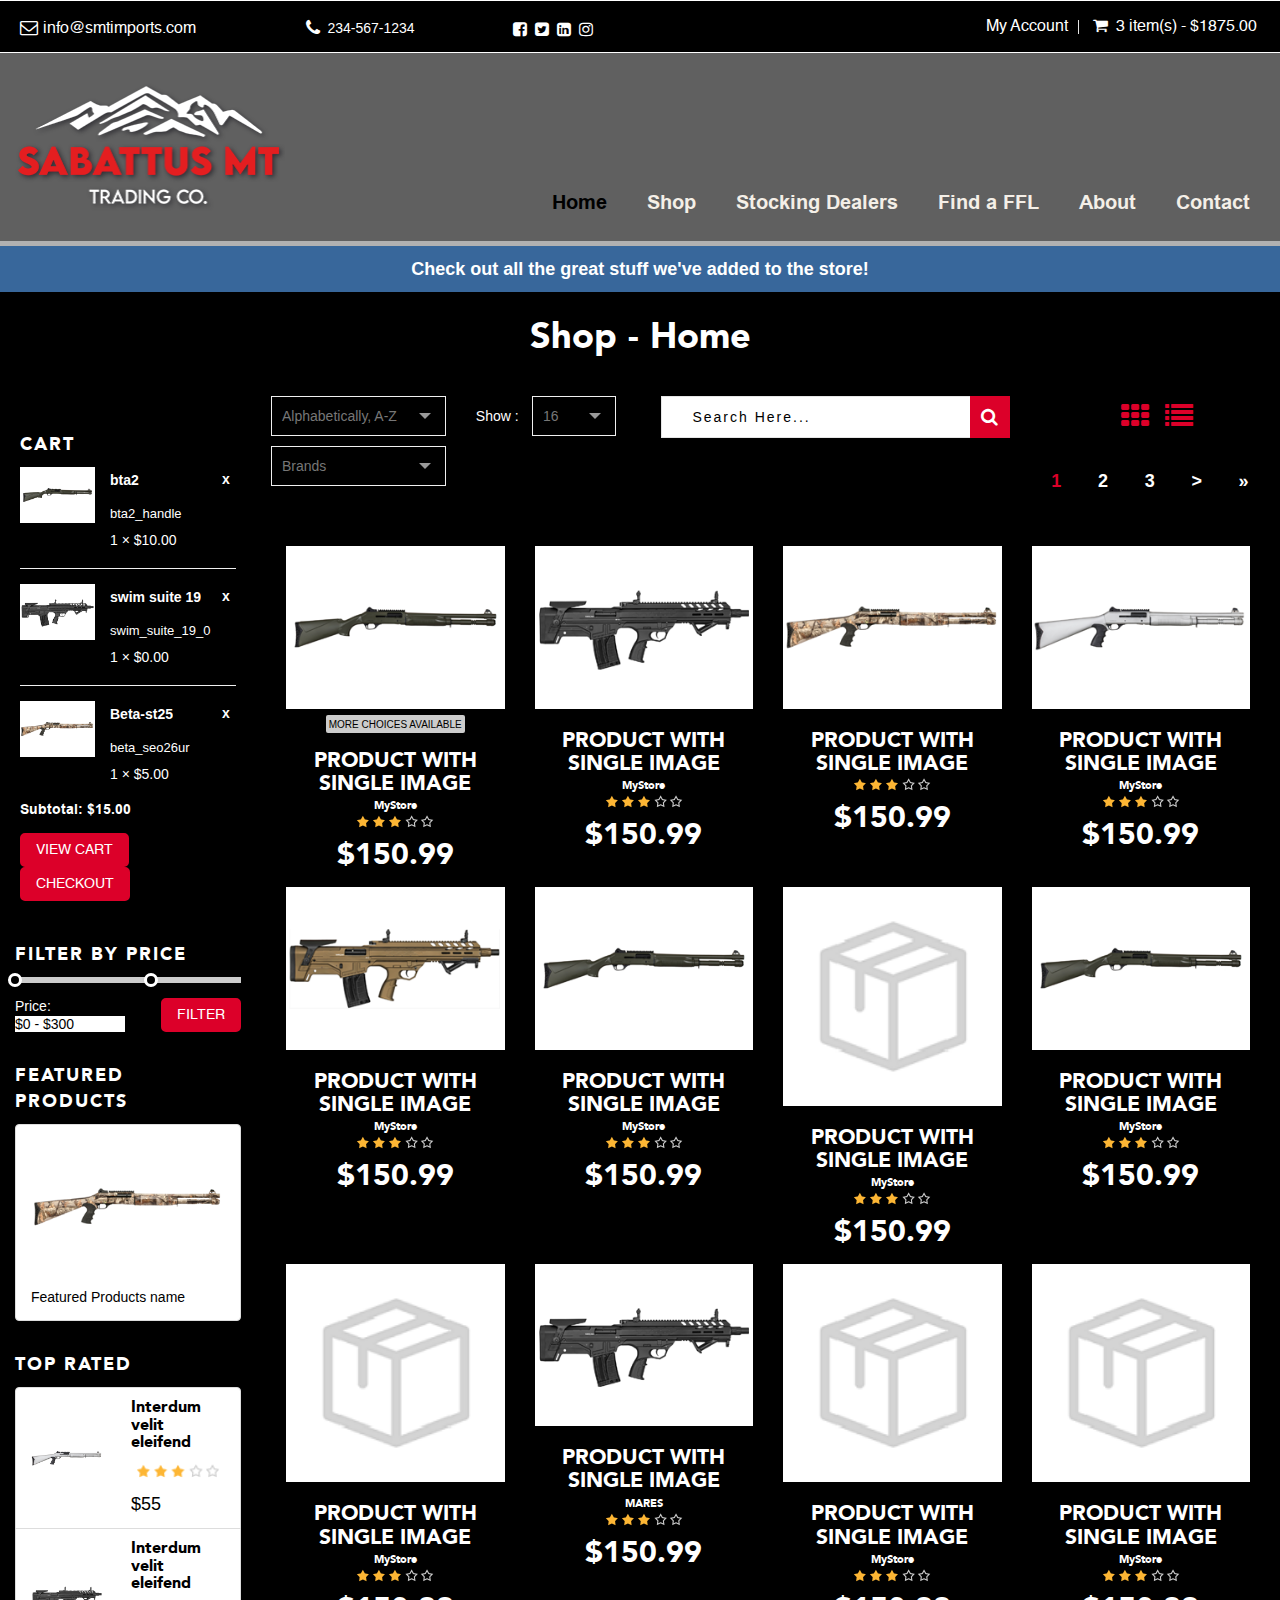
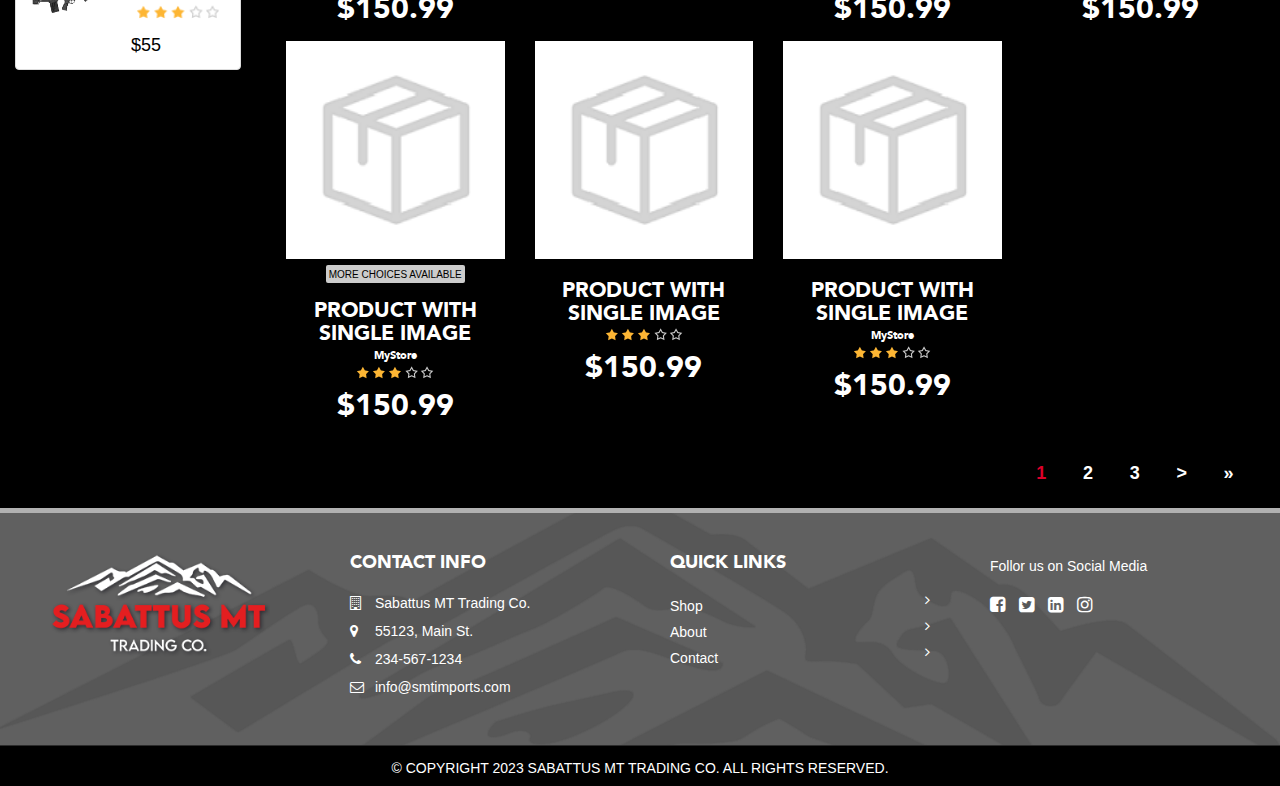
<file: shop.html>
<!DOCTYPE html>
<html lang="en">

<head>
    <meta charset="utf-8">
    <meta http-equiv="X-UA-Compatible" content="IE=edge">
    <meta name="viewport" content="width=device-width, initial-scale=1">
    <meta name="description" content="">
    <meta name="keywords" content="">
    <title>Sabattus MT</title>
    <link rel="shortcut icon" href="img/favicon.png">
    <link type="text/css" rel="stylesheet" href="css/font-awesome.min.css">
    <link type="text/css" rel="stylesheet" href="css/bootstrap.min.css">
    <link type="text/css" rel="stylesheet" href="css/owl.carousel.css">
    <link type="text/css" rel="stylesheet" href="css/magnific-popup.css">
    <link type="text/css" rel="stylesheet" href="css/main.css">
    <link type="text/css" rel="stylesheet" href="css/theme1.css">
    <!-- CSS media queries -->
    <link type="text/css" rel="stylesheet" href="css/media-queries.css">
    <link href="js/smMenu/jquery.smartmenus.bootstrap.css" rel="stylesheet">
    <link href="css/smartnav.css" rel="stylesheet">
    <link href="css/customStyles.css" rel="stylesheet">
    <link rel="stylesheet" type="text/css" href="css/lightbox.css" />
    <link href="https://stackpath.bootstrapcdn.com/font-awesome/4.7.0/css/font-awesome.min.css" rel="stylesheet">
    <!-- HTML5 shim and Respond.js for IE8 support of HTML5 elements and media queries -->
    <!-- WARNING: Respond.js doesn't work if you view the page via file:// -->
    <!--[if lt IE 9]>
         <script src="https://oss.maxcdn.com/html5shiv/3.7.3/html5shiv.min.js"></script>
         <script src="https://oss.maxcdn.com/respond/1.4.2/respond.min.js"></script>
      <![endif]-->
    <link href="https://fonts.googleapis.com/css?family=Open+Sans&display=swap" rel="stylesheet">
    <link rel="preconnect" href="https://fonts.gstatic.com">
    <link href="https://fonts.googleapis.com/css2?family=Roboto+Slab:wght@400;700&display=swap" rel="stylesheet">
    <link rel="stylesheet" href="css/custom_sabattus_stylesheet.css">

</head>

<body class="products">


    <div id="wrapper" class="main-wrapper">
        <!-- Navigation==================================== -->
        <header id="head" class="sticky-header">
            <div class="header-top primary">
                <div class="container">
                    <div class="row">
                        <div class="col-lg-8 col-md-8 col-sm-8 col-xs-12">
                            <div class="row">
                                <div class="col-xs-12 col-md-4 pull-left quick-contact">
                                    <i class="fa fa-envelope-o"></i>
                                    <p><span></span><a href="mailto:info@smtimports.com">info@smtimports.com</a>
                                    </p>
                                </div>
                                <div class="col-xs-12 col-md-3 pull-left quick-contact phone">
                                    <i class="fa fa-phone"></i>
                                    <p><span>234-567-1234</span></p>
                                </div>
                                <div class="col-xs-12 col-md-2 pull-left socialkt" id="social">
                                    <ul class="pull-left social-links text-center">
                                        <li><a href="#"><i class="fa fa-facebook-square"></i></a></li>
                                        <li><a href="#"><i class="fa fa-twitter-square"></i></a></li>
                                        <li><a href="#"><i class="fa fa-linkedin-square"></i></a></li>
                                        <li><a href="#"><i class="fa fa-instagram"></i></a></li>
                                    </ul>
                                </div>
                            </div>
                        </div>
                        <div class="col-xs-12 col-sm-4 col-md-4 col-lg-4 topRight">
                            <nav class="top-nav dropdown type2">
                                <ul class="text-right">
                                    <li class="myacc">
                                        <a href="#">My Account</a>
                                        <ul class="submenu text-left">
                                            <li><a href="#" data-toggle="modal" data-target="#myModal">Register <span><i
                                                            class="fa fa-edit"></i></span></a></li>
                                            <li><a href="#">Login <span><i class="fa fa-lock"></i></span></a></li>
                                        </ul>
                                    </li>
                                    <li class="cart cartWidgetInner">
                                        <a href="#">
                                            <i class="fa fa-shopping-cart"></i>&nbsp;
                                            <span>3 item(s) - $1875.00</span>
                                        </a>
                                        <ul class="submenu product_list_widget text-left">
                                            <!-- .product item -->
                                            <li>
                                                <a href="#" class="thumb">
                                                    <img src="img/product-1.png" alt="">
                                                </a>
                                                <div class="pdDesc">
                                                    <a href="#">Cool Item 1</a>
                                                    <a href="#" class="remove">x</a>
                                                    <div class="variation">
                                                        <strong>Size :</strong> <span>Small</span>
                                                    </div>
                                                    <span class="quantity">1 × <span
                                                            class="amount">$625.00</span></span>
                                                </div>
                                            </li>
                                            <li>
                                                <a href="#" class="thumb">
                                                    <img src="img/product-2.png" alt="">
                                                </a>
                                                <div class="pdDesc">
                                                    <a href="#">Cool Item 1</a>
                                                    <a href="#" class="remove">x</a>
                                                    <div class="variation">
                                                        <strong>Size :</strong> <span>Small</span>
                                                    </div>
                                                    <span class="quantity">1 × <span
                                                            class="amount">$625.00</span></span>
                                                </div>
                                            </li>
                                            <li>
                                                <a href="#" class="thumb">
                                                    <img src="img/product-1.png" alt="">
                                                </a>
                                                <div class="pdDesc">
                                                    <a href="#">Cool Item 1</a>
                                                    <a href="#" class="remove">x</a>
                                                    <div class="variation">
                                                        <strong>Size :</strong> <span>Small</span>
                                                    </div>
                                                    <span class="quantity">1 × <span
                                                            class="amount">$625.00</span></span>
                                                </div>
                                            </li>
                                            <!-- // .product item -->
                                            <!-- .product item -->


                                            <!-- // product list -->
                                            <li class="total">
                                                <span>Subtotal: </span>
                                                <span class="amount">&nbsp;$1875.00</span>
                                            </li>
                                            <li class="buttons">
                                                <a href="#" class="btn btn-gold-border">View Cart</a>
                                                <a href="#" class="btn btn-gold-border">Checkout</a>
                                            </li>
                                            <!-- // .product item -->
                                        </ul>
                                    </li>
                                </ul>
                            </nav>
                        </div>
                    </div>
                </div>
            </div>

            <div class="row HeaderMenu">
                <div class="col-xs-12">
                    <!--Start nav-->
                    <div class="navbar-default" role="navigation">
                        <div class="contain">
                            <div class="navbar-header">
                                <button type="button" class="navbar-toggle" data-toggle="collapse"
                                    data-target=".navbar-collapse">
                                    <span class="sr-only">Toggle navigation</span>
                                    <span class="icon-bar"></span>
                                    <span class="icon-bar"></span>
                                    <span class="icon-bar"></span>
                                </button>
                                <a class="navbar-brand" href="index.html">
                                    <img src="img/header_logo.png" alt="Logo">
                                </a>
                            </div>
                            <div class="navbar-collapse collapse">
                                <!-- Left nav -->
                                <ul class="nav navbar-nav navbarRight">
                                    <li><a href="index.html" class="current-active">Home</a> </li>
                                    <li><a href="shop.html">Shop</a></li>
                                    <li><a href="#">Stocking Dealers</a></li>
                                    <li><a href="#">Find a FFL</a></li>
                                    <li><a href="about-us.html">About</a></li>
                                    <li><a href="contact.html">Contact</a></li>
                                    <!-- <li>
                                     <a href="#">Retail <span class="caret"></span></a>
                                     <ul class="dropdown-menu">
                                        <li><a href="#">Firearms Sales & Transfer</a></li>
                                        <li><a href="#">Gunsmithing</a></li>
                                     
       
                                     </ul>
                                  </li> -->
                                </ul>
                                <!--Dropdown Menus UL-->
                            </div>
                            <!--/.nav-collapse -->
                        </div>
                        <!--/.container -->
                    </div> <!-- Main Navbar Div ENDS-->
                </div>
            </div>
        </header>
        <!--
            End Navigation
            ==================================== -->
        <!--
                Home slider
                ==================================== -->
        <div id="slider" class="sitemessage  slider-wrapper relative overflow-hidden slide-overlay clb">
            <div class="col-xs-12 col-sm-12 col-md-12 col-lg-12" id="abovetext">
                <div class="message" id="sitemessage">
                    <p>Check out all the great stuff we've added to the store!</p>
                </div>
            </div>
        </div> <!-- // #start -->
        <!--
                End Home slider
                ==================================== -->
        <!-- // shop breadcrumb -->
        <section class="product-category-page">
            <div class="container">
                <div class="row" id="storecat">
                    <h2>Shop - Home</h2>
                </div>
                <div class="row">
                    <div class="col-xs-12 col-sm-4 col-md-3">
                        <div id="secondary" class="widget-area" role="complementary">
                            <!-- .widget -->





                            <aside class="widget cartWidget">
                                <h3 class="widget-title">Cart</h3>
                                <div class="cartWidgetInner">
                                    <ul class="product_list_widget">
                                        <li>
                                            <a href="/products/bta2_handle" class="thumb">
                                                <img src="img/product-1.png" alt="" class="sidebar_img">
                                            </a>
                                            <div class="pdDesc">
                                                <a href="/products/bta2_handle">bta2</a>
                                                <a href="javascript:void(0)"
                                                    onclick="deleteFromCartTop('5d0b5a91-5e90-4055-9dd9-7db9ac1f1040', this)"
                                                    class="remove btn-remove-cart-top">x</a>
                                                <div class="variation">
                                                    <strong>bta2_handle</strong>
                                                </div>
                                                <span class="quantity">1 × <span class="amount">$10.00</span></span>
                                            </div>
                                        </li>
                                        <li>
                                            <a href="/products/swim_suite_19_0" class="thumb">
                                                <img src="img/product-2.png" alt="" class="sidebar_img">
                                            </a>
                                            <div class="pdDesc">
                                                <a href="/products/swim_suite_19_0">swim suite 19</a>
                                                <a href="javascript:void(0)"
                                                    onclick="deleteFromCartTop('5ceb9f05-c7ac-45a7-8b6c-7454ac1f1040', this)"
                                                    class="remove btn-remove-cart-top">x</a>
                                                <div class="variation">
                                                    <strong>swim_suite_19_0</strong>
                                                </div>
                                                <span class="quantity">1 × <span class="amount">$0.00</span></span>
                                            </div>
                                        </li>
                                        <li>
                                            <a href="/products/beta_seo26ur" class="thumb">
                                                <img src="img/product-3.png" alt="" class="sidebar_img">
                                            </a>
                                            <div class="pdDesc">
                                                <a href="/products/beta_seo26ur">Beta-st25</a>
                                                <a href="javascript:void(0)"
                                                    onclick="deleteFromCartTop('5cb98c68-5434-4a49-a4ba-5e86ac1f1040', this)"
                                                    class="remove btn-remove-cart-top">x</a>
                                                <div class="variation">
                                                    <strong>beta_seo26ur</strong>
                                                </div>
                                                <span class="quantity">1 × <span class="amount">$5.00</span></span>
                                            </div>
                                        </li>
                                    </ul>
                                    <!-- // product list -->
                                    <p class="total">
                                        <span>Subtotal:</span>
                                        <span class="amount">$15.00</span>
                                    </p>
                                    <p class="buttons">
                                        <a href="cart.html" class="btn btn-ash-border">View Cart</a>
                                        <a href="checkout.html" class="btn btn-ash-border btn_place_order">Checkout</a>
                                    </p>
                                </div>
                            </aside>


                            <!-- // cart widget -->
                            <!-- .widget -->

                            <!-- // product category -->
                            <!-- .widget -->
                            <aside class="price-filter-widget widget">
                                <h3 class="widget-title">Filter by Price</h3>
                                <div class="price-range-wrapper">
                                    <div class="priceRange"></div>
                                    <div class="price-slider-amount clear">
                                        <label for="amount">Price:</label>
                                        <input type="text" id="amount" readonly>
                                        <a href="#" class="btn btn-ash-border pull-right">Filter</a>
                                    </div>
                                </div>
                            </aside>
                            <!-- .widget -->
                            <aside class="widget desktop-v-featured_products">
                                <h3 class="widget-title">Featured Products</h3>
                                <ul class="list-group widget-img-slideshow">
                                    <li class="list-group-item">
                                        <img src="img/product-3.png" alt="" class="img-responsive">
                                        <p>Featured Products name</p>
                                    </li>

                                </ul>
                            </aside>
                            <!-- end .widget -->
                            <!-- .widget -->
                            <aside class="widget">
                                <h3 class="widget-title">Top Rated</h3>
                                <ul class="list-group">
                                    <li class="list-group-item">
                                        <div class="widgetProduct">
                                            <div class="media">
                                                <div class="media-left">
                                                    <a href="#">
                                                        <img alt="" src="img/product-4.png" class="media-object">
                                                    </a>
                                                </div>
                                                <div class="media-body">
                                                    <h4 class="media-heading"><a href="#">Interdum velit
                                                            eleifend</a></h4>
                                                    <p class="rating"><img src="img/star.png" alt=""></p>
                                                    <span class="price">$55</span>
                                                </div>
                                            </div>
                                        </div>
                                    </li>
                                    <li class="list-group-item">
                                        <div class="widgetProduct">
                                            <div class="media">
                                                <div class="media-left">
                                                    <a href="#">
                                                        <img alt="" src="img/product-2.png" class="media-object">
                                                    </a>
                                                </div>
                                                <div class="media-body">
                                                    <h4 class="media-heading"><a href="#">Interdum velit
                                                            eleifend</a></h4>
                                                    <p class="rating"><img src="img/star.png" alt=""></p>
                                                    <span class="price">$55</span>
                                                </div>
                                            </div>
                                        </div>
                                    </li>

                                </ul>
                            </aside>
                            <!-- end .widget -->
                        </div>
                        <!-- // widget-area -->
                    </div>
                    <!-- // col-sm-3 -->
                    <div class="col-xs-12 col-sm-12 col-md-9 col-lg-8">
                        <div class="productDisplayType">

                            <div class="row">
                                <input type="hidden" id="filtered_products_section" value="div">
                                <div class="col-xs-12 col-sm-4 col-md-3">
                                    <div class="productSorting">
                                        <div id="sbHolder_18994987" class="sbHolder"><a id="sbToggle_18994987" href="#"
                                                class="sbToggle"></a><a id="sbSelector_18994987" href="#"
                                                class="sbSelector sbFocus">Alphabetically, A-Z</a>
                                            <ul id="sbOptions_18994987" class="sbOptions" style="display: none;">
                                                <li><a href="#name_asc" rel="name_asc" class="sbFocus">Alphabetically,
                                                        A-Z</a></li>
                                                <li><a href="#name_desc" rel="name_desc">Alphabetically, Z-A</a></li>
                                                <li><a href="#price_asc" rel="price_asc">Price, Low to high</a></li>
                                                <li><a href="#price_desc" rel="price_desc">Price, High to low</a></li>
                                                <li><a href="#created_desc" rel="created_desc">Newest first</a></li>
                                                <li><a href="#created_asc" rel="created_asc">Oldest first</a></li>
                                            </ul>
                                        </div>
                                    </div>
                                </div>




                                <div class="hidden-xs hidden-sm col-md-2">
                                    <div class="productLimiter clear">
                                        <label for="productlimiter">Show :</label>
                                        <select name="productlimiter" id="productlimiter" class="" sb="54963162"
                                            style="display: none;">
                                            <option value="15">15</option>
                                            <option value="25">25</option>
                                            <option value="50">50</option>
                                            <option value="75">75</option>
                                            <option value="100">100</option>
                                            <option value="125">125</option>
                                        </select>
                                        <div id="sbHolder_54963162" class="sbHolder"><a id="sbToggle_54963162" href="#"
                                                class="sbToggle"></a><a id="sbSelector_54963162" href="#"
                                                class="sbSelector">16</a>
                                            <ul id="sbOptions_54963162" class="sbOptions" style="display: none;">
                                                <li><a href="#16" rel="16" class="sbFocus">16</a></li>
                                                <li><a href="#25" rel="25">25</a></li>
                                                <li><a href="#50" rel="50">50</a></li>
                                                <li><a href="#75" rel="75">75</a></li>
                                                <li><a href="#100" rel="100">100</a></li>
                                                <li><a href="#125" rel="125">125</a></li>
                                            </ul>
                                        </div>
                                    </div>
                                </div>
                                <div class="col-xs-12 col-sm-8 col-md-7 clear filter_sf" id="filter_sf">
                                    <div class="col-xs-12 col-sm-8 col-md-8">
                                        <div class="productLimiter clear">
                                            <form action="#" method="post" class="blog-search" id="part_search_form">
                                                <input type="text" value="" name="search_part" id="search_part"
                                                    class="search-input partSearch ui-autocomplete-input"
                                                    placeholder="Search Here..." autocomplete="off">
                                                <button type="button" id="part_search_button"
                                                    class="productSearch_button search-sub">
                                                    <i class="fa fa-search"></i>
                                                </button>
                                            </form>
                                        </div>
                                    </div>

                                    <!--nav class="woocommerce-pagination">
            <ul class="page-numbers text-right">
                <li><span class="current">1</span></li>
                <li><a href="#">2</a></li>
                <li><a href="#">3</a></li>
                <li><a href="#">→</a></li>
            </ul>
         </nav-->
                                    <div class="col-xs-12 col-sm-4 col-md-4">
                                        <nav class="productViewToggle">
                                            <a href="shop.html" class="gridView"><i class="fa fa-th"></i></a>
                                            <a href="listview.html" class="listView"><i class="fa fa-list"></i></a>
                                        </nav>
                                    </div>
                                    <!--nav class="woocommerce-pagination">
            <ul class="page-numbers text-right">
               <li><span class="current">1</span></li>
               <li><a href="#">2</a></li>
               <li><a href="#">3</a></li>
               <li><a href="#">&rarr;</a></li>
            </ul>
         </nav-->
                                </div>
                            </div>
                            <div class="row">
                                <div class="col-xs-12 col-sm-4 col-md-3 ">
                                    <div class="productSorting">
                                        <div class="productSorting">
                                            <div id="sbHolder_52447504" class="sbHolder"><a id="sbToggle_52447504"
                                                    href="#" class="sbToggle"></a><a id="sbSelector_52447504" href="#"
                                                    class="sbSelector">Brands</a>
                                                <ul id="sbOptions_52447504" class="sbOptions"
                                                    style="top: 26px; max-height: 1369px; display: none;">
                                                    <li><a href="#name_asc" rel="name_asc" class="sbFocus">brand1</a>
                                                    </li>
                                                    <li><a href="#name_desc" rel="name_desc">brand2</a></li>
                                                    <li><a href="#price_asc" rel="price_asc">brand3</a></li>
                                                    <li><a href="#price_desc" rel="price_desc">brand4</a></li>
                                                    <li><a href="#created_desc" rel="created_desc">brand5</a></li>
                                                    <li><a href="#created_asc" rel="created_asc">brand6</a></li>
                                                </ul>
                                            </div>
                                            <!--select name="productsorting" id="productsorting" class="selectbox">
               <option value="default" selected="selected">Default sorting</option>
               <option value="price">Sort by price: low to high</option>
               <option value="price-desc">Sort by price: high to low</option>
            </select-->
                                        </div>

                                    </div>
                                </div>

                                <!-- .widget -->
                                <aside class="widget mobile-v-featured_products">
                                    <h3 class="widget-title">Featured Products</h3>
                                    <ul class="list-group widget-img-slideshow">
                                        <li class="list-group-item">
                                            <img src="img/product-2.png" alt="" class="img-responsive">
                                            <p>Featured Products name</p>
                                        </li>

                                    </ul>
                                </aside>
                                <!-- end .widget -->

                                <div class="col-xs-12 col-sm-9 col-md-9 clear">
                                    <ul class="page-numbers text-right">
                                        <li><span class="current">1</span></li>
                                        <li><a href="#">2</a></li>
                                        <li><a href="#">3</a></li>
                                        <li><a href="#" title="Next">&gt;</a></li>
                                        <li><a href="#" title="Last">»</a></li>
                                    </ul>
                                </div>

                            </div>
                        </div>
                        <div class="row no-margin row-border proLists">
                            <div class="col-xs-12 col-sm-6 col-md-3">
                                <div data-product-id="4" class="productBorder chkProductID">
                                    <img src="img/product-1.png" alt="" class="img-responsive">
                                    <div class="productBorderHover verticalMiddle">
                                        <div class="verticalInner">
                                            <h4><a href="#">Product With Single Image</a></h4>
                                            <p class="rating">
                                                <img src="img/star.png" alt="">
                                            </p>
                                            <div class="price">
                                                <del><span class="amount">$180.99</span></del>
                                                <span class="amount">$150.99</span>
                                            </div>
                                        </div>
                                    </div>

                                    <div class="frontinfo">
                                        <span class="more_choice more_choice_available">MORE CHOICES AVAILABLE</span>
                                        <h4><a href="#">Product With Single Image</a></h4>
                                        <h5 class="manuf">MyStore</h5>
                                        <center>
                                            <div class="rating product-rating bottom_rating">
                                                <img src="img/star.png" alt="">


                                            </div>
                                            <!--p class="rating">
													<img src="/img/icons/star2.png" alt=""> <span class="numr">(15)</span>
												</p-->
                                        </center>
                                        <div class="amount">$150.99</div>
                                    </div>
                                    <!-- products meta -->
                                    <ul class="productMetas">
                                        <li><a href="shop-single-quick.php" class="ajax-view"><span><i
                                                        class="fa fa-eye"></i></span> Quick View</a></li>
                                        <li><a href="#"><span><i class="fa fa-shopping-cart"></i></span> Add to Cart</a>
                                        </li>
                                        <li><a href="#"><span><i class="fa fa-heart-o"></i></span> Wishlist</a></li>

                                    </ul>
                                    <!-- // products meta -->
                                    <!-- animated-border -->
                                    <span class="linetop"></span>
                                    <span class="lineright"></span>
                                    <span class="linebottom"></span>
                                    <span class="lineleft"></span>
                                    <!-- // animated-border -->
                                </div>
                            </div>
                            <div class="col-xs-12 col-sm-6 col-md-3">
                                <div data-product-id="5" class="productBorder chkProductID">
                                    <img src="img/product-2.png" alt="" class="img-responsive">
                                    <div class="productBorderHover verticalMiddle">
                                        <div class="verticalInner">
                                            <h4><a href="#">Product With Single Image</a></h4>
                                            <p class="rating">
                                                <img src="img/star.png" alt="">
                                            </p>
                                            <div class="price">
                                                <del><span class="amount">$180.99</span></del>
                                                <span class="amount">$150.99</span>
                                            </div>
                                        </div>
                                    </div>


                                    <div class="frontinfo">
                                        <h4><a href="#">Product With Single Image</a></h4>
                                        <h5 class="manuf">MyStore</h5>
                                        <center>
                                            <div class="rating product-rating bottom_rating">
                                                <img src="img/star.png" alt="">


                                            </div>
                                            <!--p class="rating">
													<img src="/img/icons/star2.png" alt=""> <span class="numr">(15)</span>
												</p-->
                                        </center>
                                        <div class="amount">$150.99</div>
                                    </div>
                                    <!-- products meta -->
                                    <ul class="productMetas">
                                        <li><a href="shop-single-quick.php" class="ajax-view"><span><i
                                                        class="fa fa-eye"></i></span> Quick View</a></li>
                                        <li><a href="#"><span><i class="fa fa-shopping-cart"></i></span> Add to Cart</a>
                                        </li>
                                        <li><a href="#"><span><i class="fa fa-heart-o"></i></span> Wishlist</a></li>

                                    </ul>
                                    <!-- // products meta -->
                                    <!-- animated-border -->
                                    <span class="linetop"></span>
                                    <span class="lineright"></span>
                                    <span class="linebottom"></span>
                                    <span class="lineleft"></span>
                                    <!-- // animated-border -->
                                </div>
                            </div>
                            <div class="col-xs-12 col-sm-6 col-md-3">
                                <div data-product-id="6" class="productBorder chkProductID">
                                    <img src="img/product-3.png" alt="" class="img-responsive">
                                    <div class="productBorderHover verticalMiddle">
                                        <div class="verticalInner">
                                            <h4><a href="#">Product With Single Image</a></h4>
                                            <p class="rating">
                                                <img src="img/star.png" alt="">
                                            </p>
                                            <div class="price">
                                                <del><span class="amount">$180.99</span></del>
                                                <span class="amount">$150.99</span>
                                            </div>
                                        </div>
                                    </div>

                                    <div class="frontinfo">
                                        <h4><a href="#">Product With Single Image</a></h4>
                                        <center>
                                            <div class="rating product-rating bottom_rating">
                                                <img src="img/star.png" alt="">


                                            </div>
                                            <!--p class="rating">
													<img src="/img/icons/star2.png" alt=""> <span class="numr">(15)</span>
												</p-->
                                        </center>
                                        <div class="amount">$150.99</div>
                                    </div>
                                    <!-- products meta -->
                                    <ul class="productMetas">
                                        <li><a href="shop-single-quick.php" class="ajax-view"><span><i
                                                        class="fa fa-eye"></i></span> Quick View</a></li>
                                        <li><a href="#"><span><i class="fa fa-shopping-cart"></i></span> Add to Cart</a>
                                        </li>
                                        <li><a href="#"><span><i class="fa fa-heart-o"></i></span> Wishlist</a></li>

                                    </ul>
                                    <!-- // products meta -->
                                    <!-- animated-border -->
                                    <span class="linetop"></span>
                                    <span class="lineright"></span>
                                    <span class="linebottom"></span>
                                    <span class="lineleft"></span>
                                    <!-- // animated-border -->
                                </div>
                            </div>
                            <div class="col-xs-12 col-sm-6 col-md-3">
                                <div data-product-id="7" class="productBorder chkProductID">
                                    <img src="img/product-4.png" alt="" class="img-responsive">
                                    <div class="productBorderHover verticalMiddle">
                                        <div class="verticalInner">
                                            <h4><a href="#">Product With Single Image</a></h4>
                                            <p class="rating">
                                                <img src="img/star.png" alt="">
                                            </p>
                                            <div class="price">
                                                <del><span class="amount">$180.99</span></del>
                                                <span class="amount">$150.99</span>
                                            </div>
                                        </div>
                                    </div>


                                    <div class="frontinfo">
                                        <h4><a href="#">Product With Single Image</a></h4>
                                        <h5 class="manuf">MyStore</h5>
                                        <center>
                                            <div class="rating product-rating bottom_rating">
                                                <img src="img/star.png" alt="">


                                            </div>
                                            <!--p class="rating">
													<img src="/img/icons/star2.png" alt=""> <span class="numr">(15)</span>
												</p-->
                                        </center>
                                        <div class="amount">$150.99</div>
                                    </div>
                                    <!-- products meta -->
                                    <ul class="productMetas">
                                        <li><a href="shop-single-quick.php" class="ajax-view"><span><i
                                                        class="fa fa-eye"></i></span> Quick View</a></li>
                                        <li><a href="#"><span><i class="fa fa-shopping-cart"></i></span> Add to Cart</a>
                                        </li>
                                        <li><a href="#"><span><i class="fa fa-heart-o"></i></span> Wishlist</a></li>

                                    </ul>
                                    <!-- // products meta -->
                                    <!-- animated-border -->
                                    <span class="linetop"></span>
                                    <span class="lineright"></span>
                                    <span class="linebottom"></span>
                                    <span class="lineleft"></span>
                                    <!-- // animated-border -->
                                </div>
                            </div>
                            <div class="col-xs-12 col-sm-6 col-md-3">
                                <div data-product-id="8" class="productBorder chkProductID">
                                    <img src="img/product-5.png" alt="" class="img-responsive">
                                    <div class="productBorderHover verticalMiddle">
                                        <div class="verticalInner">
                                            <h4><a href="#">Product With Single Image</a></h4>
                                            <p class="rating">
                                                <img src="img/star.png" alt="">
                                            </p>
                                            <div class="price">
                                                <del><span class="amount">$180.99</span></del>
                                                <span class="amount">$150.99</span>
                                            </div>
                                        </div>
                                    </div>


                                    <div class="frontinfo">
                                        <h4><a href="#">Product With Single Image</a></h4>
                                        <h5 class="manuf">MyStore</h5>
                                        <center>
                                            <div class="rating product-rating bottom_rating">
                                                <img src="img/star.png" alt="">


                                            </div>
                                            <!--p class="rating">
													<img src="/img/icons/star2.png" alt=""> <span class="numr">(15)</span>
												</p-->
                                        </center>
                                        <div class="amount">$150.99</div>
                                    </div>
                                    <!-- products meta -->
                                    <ul class="productMetas">
                                        <li><a href="shop-single-quick.php" class="ajax-view"><span><i
                                                        class="fa fa-eye"></i></span> Quick View</a></li>
                                        <li><a href="#"><span><i class="fa fa-shopping-cart"></i></span> Add to Cart</a>
                                        </li>
                                        <li><a href="#"><span><i class="fa fa-heart-o"></i></span> Wishlist</a></li>

                                    </ul>
                                    <!-- // products meta -->
                                    <!-- animated-border -->
                                    <span class="linetop"></span>
                                    <span class="lineright"></span>
                                    <span class="linebottom"></span>
                                    <span class="lineleft"></span>
                                    <!-- // animated-border -->
                                </div>
                            </div>
                            <div class="col-xs-12 col-sm-6 col-md-3">
                                <div data-product-id="9" class="productBorder chkProductID">
                                    <img src="img/product-1.png" alt="" class="img-responsive">
                                    <div class="productBorderHover verticalMiddle">
                                        <div class="verticalInner">
                                            <h4><a href="#">Product With Single Image</a></h4>
                                            <p class="rating">
                                                <img src="img/star.png" alt="">
                                            </p>
                                            <div class="price">
                                                <del><span class="amount">$180.99</span></del>
                                                <span class="amount">$150.99</span>
                                            </div>
                                        </div>
                                    </div>


                                    <div class="frontinfo">
                                        <h4><a href="#">Product With Single Image</a></h4>
                                        <h5 class="manuf">MyStore</h5>
                                        <center>
                                            <div class="rating product-rating bottom_rating">
                                                <img src="img/star.png" alt="">


                                            </div>
                                            <!--p class="rating">
													<img src="/img/icons/star2.png" alt=""> <span class="numr">(15)</span>
												</p-->
                                        </center>
                                        <div class="amount">$150.99</div>
                                    </div>
                                    <!-- products meta -->
                                    <ul class="productMetas">
                                        <li><a href="shop-single-quick.php" class="ajax-view"><span><i
                                                        class="fa fa-eye"></i></span> Quick View</a></li>
                                        <li><a href="#"><span><i class="fa fa-shopping-cart"></i></span> Add to Cart</a>
                                        </li>
                                        <li><a href="#"><span><i class="fa fa-heart-o"></i></span> Wishlist</a></li>

                                    </ul>
                                    <!-- // products meta -->
                                    <!-- animated-border -->
                                    <span class="linetop"></span>
                                    <span class="lineright"></span>
                                    <span class="linebottom"></span>
                                    <span class="lineleft"></span>
                                    <!-- // animated-border -->
                                </div>
                            </div>

                            <div class="col-xs-12 col-sm-6 col-md-3">
                                <div data-product-id="7" class="productBorder chkProductID">
                                    <img src="img/no-product.png" alt="" class="img-responsive">
                                    <div class="productBorderHover verticalMiddle">
                                        <div class="verticalInner">
                                            <h4><a href="#">Product With Single Image</a></h4>
                                            <p class="rating">
                                                <img src="img/star.png" alt="">
                                            </p>
                                            <div class="price">
                                                <del><span class="amount">$180.99</span></del>
                                                <span class="amount">$150.99</span>
                                            </div>
                                        </div>
                                    </div>


                                    <div class="frontinfo">
                                        <h4><a href="#">Product With Single Image</a></h4>
                                        <h5 class="manuf">MyStore</h5>
                                        <center>
                                            <div class="rating product-rating bottom_rating">
                                                <img src="img/star.png" alt="">


                                            </div>
                                            <!--p class="rating">
													<img src="/img/icons/star2.png" alt=""> <span class="numr">(15)</span>
												</p-->
                                        </center>
                                        <div class="amount">$150.99</div>
                                    </div>
                                    <!-- products meta -->
                                    <ul class="productMetas">
                                        <li><a href="shop-single-quick.php" class="ajax-view"><span><i
                                                        class="fa fa-eye"></i></span> Quick View</a></li>
                                        <li><a href="#"><span><i class="fa fa-shopping-cart"></i></span> Add to Cart</a>
                                        </li>
                                        <li><a href="#"><span><i class="fa fa-heart-o"></i></span> Wishlist</a></li>

                                    </ul>
                                    <!-- // products meta -->
                                    <!-- animated-border -->
                                    <span class="linetop"></span>
                                    <span class="lineright"></span>
                                    <span class="linebottom"></span>
                                    <span class="lineleft"></span>
                                    <!-- // animated-border -->
                                </div>
                            </div>

                            <div class="col-xs-12 col-sm-6 col-md-3">
                                <div data-product-id="6" class="productBorder chkProductID">
                                    <img src="img/product-1.png" alt="" class="img-responsive">
                                    <div class="productBorderHover verticalMiddle">
                                        <div class="verticalInner">
                                            <h4><a href="#">Product With Single Image</a></h4>
                                            <p class="rating">
                                                <img src="img/star.png" alt="">
                                            </p>
                                            <div class="price">
                                                <del><span class="amount">$180.99</span></del>
                                                <span class="amount">$150.99</span>
                                            </div>
                                        </div>
                                    </div>


                                    <div class="frontinfo">
                                        <h4><a href="#">Product With Single Image</a></h4>
                                        <h5 class="manuf">MyStore</h5>
                                        <center>
                                            <div class="rating product-rating bottom_rating">
                                                <img src="img/star.png" alt="">


                                            </div>
                                            <!--p class="rating">
													<img src="/img/icons/star2.png" alt=""> <span class="numr">(15)</span>
												</p-->
                                        </center>
                                        <div class="amount">$150.99</div>
                                    </div>
                                    <!-- products meta -->
                                    <ul class="productMetas">
                                        <li><a href="shop-single-quick.php" class="ajax-view"><span><i
                                                        class="fa fa-eye"></i></span> Quick View</a></li>
                                        <li><a href="#"><span><i class="fa fa-shopping-cart"></i></span> Add to Cart</a>
                                        </li>
                                        <li><a href="#"><span><i class="fa fa-heart-o"></i></span> Wishlist</a></li>

                                    </ul>
                                    <!-- // products meta -->
                                    <!-- animated-border -->
                                    <span class="linetop"></span>
                                    <span class="lineright"></span>
                                    <span class="linebottom"></span>
                                    <span class="lineleft"></span>
                                    <!-- // animated-border -->
                                </div>
                            </div>
                            <div class="col-xs-12 col-sm-6 col-md-3">
                                <div data-product-id="7" class="productBorder chkProductID">
                                    <img src="img/no-product.png" alt="" class="img-responsive">
                                    <div class="productBorderHover verticalMiddle">
                                        <div class="verticalInner">
                                            <h4><a href="#">Product With Single Image</a></h4>
                                            <p class="rating">
                                                <img src="img/star.png" alt="">
                                            </p>
                                            <div class="price">
                                                <del><span class="amount">$180.99</span></del>
                                                <span class="amount">$150.99</span>
                                            </div>
                                        </div>
                                    </div>
                                    <div class="frontinfo">
                                        <h4><a href="#">Product With Single Image</a></h4>
                                        <h5 class="manuf">MyStore</h5>
                                        <center>
                                            <div class="rating product-rating bottom_rating">
                                                <img src="img/star.png" alt="">


                                            </div>
                                            <!--p class="rating">
													<img src="/img/icons/star2.png" alt=""> <span class="numr">(15)</span>
												</p-->
                                        </center>
                                        <div class="amount">$150.99</div>
                                    </div>
                                    <!-- products meta -->
                                    <ul class="productMetas">
                                        <li><a href="shop-single-quick.php" class="ajax-view"><span><i
                                                        class="fa fa-eye"></i></span> Quick View</a></li>
                                        <li><a href="#"><span><i class="fa fa-shopping-cart"></i></span> Add to Cart</a>
                                        </li>
                                        <li><a href="#"><span><i class="fa fa-heart-o"></i></span> Wishlist</a></li>

                                    </ul>
                                    <!-- // products meta -->
                                    <!-- animated-border -->
                                    <span class="linetop"></span>
                                    <span class="lineright"></span>
                                    <span class="linebottom"></span>
                                    <span class="lineleft"></span>
                                    <!-- // animated-border -->
                                </div>
                            </div>
                            <div class="col-xs-12 col-sm-6 col-md-3">
                                <div data-product-id="8" class="productBorder chkProductID">
                                    <img src="img/product-2.png" alt="" class="img-responsive">
                                    <div class="productBorderHover verticalMiddle">
                                        <div class="verticalInner">
                                            <h4><a href="#">Product With Single Image</a></h4>
                                            <p class="rating">
                                                <img src="img/star.png" alt="">
                                            </p>
                                            <div class="price">
                                                <del><span class="amount">$180.99</span></del>
                                                <span class="amount">$150.99</span>
                                            </div>
                                        </div>
                                    </div>

                                    <div class="frontinfo">
                                        <h4><a href="#">Product With Single Image</a></h4>
                                        <h5 class="manuf">MARES</h5>
                                        <center>

                                            <div class="rating product-rating bottom_rating">
                                                <img src="img/star.png" alt="">


                                            </div>
                                            <!--p class="rating">
													<img src="/img/icons/star2.png" alt=""> <span class="numr">(15)</span>
												</p-->
                                        </center>
                                        <div class="amount">$150.99</div>
                                    </div>
                                    <!-- products meta -->
                                    <ul class="productMetas">
                                        <li><a href="shop-single-quick.php" class="ajax-view"><span><i
                                                        class="fa fa-eye"></i></span> Quick View</a></li>
                                        <li><a href="#"><span><i class="fa fa-shopping-cart"></i></span> Add to Cart</a>
                                        </li>
                                        <li><a href="#"><span><i class="fa fa-heart-o"></i></span> Wishlist</a></li>

                                    </ul>
                                    <!-- // products meta -->
                                    <!-- animated-border -->
                                    <span class="linetop"></span>
                                    <span class="lineright"></span>
                                    <span class="linebottom"></span>
                                    <span class="lineleft"></span>
                                    <!-- // animated-border -->
                                </div>
                            </div>
                            <div class="col-xs-12 col-sm-6 col-md-3">
                                <div data-product-id="7" class="productBorder chkProductID">
                                    <img src="img/no-product.png" alt="" class="img-responsive">
                                    <div class="productBorderHover verticalMiddle">
                                        <div class="verticalInner">
                                            <h4><a href="#">Product With Single Image</a></h4>
                                            <p class="rating">
                                                <img src="img/star.png" alt="">
                                            </p>
                                            <div class="price">
                                                <del><span class="amount">$180.99</span></del>
                                                <span class="amount">$150.99</span>
                                            </div>
                                        </div>
                                    </div>

                                    <div class="frontinfo">
                                        <h4><a href="#">Product With Single Image</a></h4>
                                        <h5 class="manuf">MyStore</h5>
                                        <center>
                                            <div class="rating product-rating bottom_rating">
                                                <img src="img/star.png" alt="">


                                            </div>
                                            <!--p class="rating">
													<img src="/img/icons/star2.png" alt=""> <span class="numr">(15)</span>
												</p-->
                                        </center>
                                        <div class="amount">$150.99</div>
                                    </div>
                                    <!-- products meta -->
                                    <ul class="productMetas">
                                        <li><a href="shop-single-quick.php" class="ajax-view"><span><i
                                                        class="fa fa-eye"></i></span> Quick View</a></li>
                                        <li><a href="#"><span><i class="fa fa-shopping-cart"></i></span> Add to Cart</a>
                                        </li>
                                        <li><a href="#"><span><i class="fa fa-heart-o"></i></span> Wishlist</a></li>

                                    </ul>
                                    <!-- // products meta -->
                                    <!-- animated-border -->
                                    <span class="linetop"></span>
                                    <span class="lineright"></span>
                                    <span class="linebottom"></span>
                                    <span class="lineleft"></span>
                                    <!-- // animated-border -->
                                </div>
                            </div>
                            <div class="col-xs-12 col-sm-6 col-md-3">
                                <div data-product-id="7" class="productBorder chkProductID">
                                    <img src="img/no-product.png" alt="" class="img-responsive">
                                    <div class="productBorderHover verticalMiddle">
                                        <div class="verticalInner">
                                            <h4><a href="#">Product With Single Image</a></h4>
                                            <p class="rating">
                                                <img src="img/star.png" alt="">
                                            </p>
                                            <div class="price">
                                                <del><span class="amount">$180.99</span></del>
                                                <span class="amount">$150.99</span>
                                            </div>
                                        </div>
                                    </div>

                                    <div class="frontinfo">
                                        <h4><a href="#">Product With Single Image</a></h4>
                                        <h5 class="manuf">MyStore</h5>
                                        <center>
                                            <div class="rating product-rating bottom_rating">
                                                <img src="img/star.png" alt="">


                                            </div>
                                            <!--p class="rating">
													<img src="/img/icons/star2.png" alt=""> <span class="numr">(15)</span>
												</p-->
                                        </center>
                                        <div class="amount">$150.99</div>
                                    </div>
                                    <!-- products meta -->
                                    <ul class="productMetas">
                                        <li><a href="shop-single-quick.php" class="ajax-view"><span><i
                                                        class="fa fa-eye"></i></span> Quick View</a></li>
                                        <li><a href="#"><span><i class="fa fa-shopping-cart"></i></span> Add to Cart</a>
                                        </li>
                                        <li><a href="#"><span><i class="fa fa-heart-o"></i></span> Wishlist</a></li>

                                    </ul>
                                    <!-- // products meta -->
                                    <!-- animated-border -->
                                    <span class="linetop"></span>
                                    <span class="lineright"></span>
                                    <span class="linebottom"></span>
                                    <span class="lineleft"></span>
                                    <!-- // animated-border -->
                                </div>
                            </div>
                            <div class="col-xs-12 col-sm-6 col-md-3">
                                <div data-product-id="7" class="productBorder chkProductID">
                                    <img src="img/no-product.png" alt="" class="img-responsive">
                                    <div class="productBorderHover verticalMiddle">
                                        <div class="verticalInner">
                                            <h4><a href="#">Product With Single Image</a></h4>
                                            <p class="rating">
                                                <img src="img/star.png" alt="">
                                            </p>
                                            <div class="price">
                                                <del><span class="amount">$180.99</span></del>
                                                <span class="amount">$150.99</span>
                                            </div>
                                        </div>
                                    </div>

                                    <div class="frontinfo">
                                        <span class="more_choice more_choice_available">MORE CHOICES AVAILABLE</span>
                                        <h4><a href="#">Product With Single Image</a></h4>
                                        <h5 class="manuf">MyStore</h5>
                                        <center>
                                            <div class="rating product-rating bottom_rating">
                                                <img src="img/star.png" alt="">


                                            </div>
                                            <!--p class="rating">
													<img src="/img/icons/star2.png" alt=""> <span class="numr">(15)</span>
												</p-->
                                        </center>
                                        <div class="amount">$150.99</div>
                                    </div>
                                    <!-- products meta -->
                                    <ul class="productMetas">
                                        <li><a href="shop-single-quick.php" class="ajax-view"><span><i
                                                        class="fa fa-eye"></i></span> Quick View</a></li>
                                        <li><a href="#"><span><i class="fa fa-shopping-cart"></i></span> Add to Cart</a>
                                        </li>
                                        <li><a href="#"><span><i class="fa fa-heart-o"></i></span> Wishlist</a></li>

                                    </ul>
                                    <!-- // products meta -->
                                    <!-- animated-border -->
                                    <span class="linetop"></span>
                                    <span class="lineright"></span>
                                    <span class="linebottom"></span>
                                    <span class="lineleft"></span>
                                    <!-- // animated-border -->
                                </div>
                            </div>
                            <div class="col-xs-12 col-sm-6 col-md-3">
                                <div data-product-id="7" class="productBorder chkProductID">
                                    <img src="img/no-product.png" alt="" class="img-responsive">
                                    <div class="productBorderHover verticalMiddle">
                                        <div class="verticalInner">
                                            <h4><a href="#">Product With Single Image</a></h4>
                                            <p class="rating">
                                                <img src="img/star.png" alt="">
                                            </p>
                                            <div class="price">
                                                <del><span class="amount">$180.99</span></del>
                                                <span class="amount">$150.99</span>
                                            </div>
                                        </div>
                                    </div>

                                    <div class="frontinfo">
                                        <h4><a href="#">Product With Single Image</a></h4>
                                        <center>
                                            <div class="rating product-rating bottom_rating">
                                                <img src="img/star.png" alt="">


                                            </div>
                                            <!--p class="rating">
													<img src="/img/icons/star2.png" alt=""> <span class="numr">(15)</span>
												</p-->
                                        </center>
                                        <div class="amount">$150.99</div>
                                    </div>
                                    <!-- products meta -->
                                    <ul class="productMetas">
                                        <li><a href="shop-single-quick.php" class="ajax-view"><span><i
                                                        class="fa fa-eye"></i></span> Quick View</a></li>
                                        <li><a href="#"><span><i class="fa fa-shopping-cart"></i></span> Add to Cart</a>
                                        </li>
                                        <li><a href="#"><span><i class="fa fa-heart-o"></i></span> Wishlist</a></li>

                                    </ul>
                                    <!-- // products meta -->
                                    <!-- animated-border -->
                                    <span class="linetop"></span>
                                    <span class="lineright"></span>
                                    <span class="linebottom"></span>
                                    <span class="lineleft"></span>
                                    <!-- // animated-border -->
                                </div>
                            </div>
                            <div class="col-xs-12 col-sm-6 col-md-3">
                                <div data-product-id="7" class="productBorder chkProductID">
                                    <img src="img/no-product.png" alt="" class="img-responsive">
                                    <div class="productBorderHover verticalMiddle">
                                        <div class="verticalInner">
                                            <h4><a href="#">Product With Single Image</a></h4>
                                            <p class="rating">
                                                <img src="img/star.png" alt="">
                                            </p>
                                            <div class="price">
                                                <del><span class="amount">$180.99</span></del>
                                                <span class="amount">$150.99</span>
                                            </div>
                                        </div>
                                    </div>

                                    <div class="frontinfo">
                                        <h4><a href="#">Product With Single Image</a></h4>
                                        <h5 class="manuf">MyStore</h5>
                                        <center>
                                            <div class="rating product-rating bottom_rating">
                                                <img src="img/star.png" alt="">


                                            </div>
                                            <!--p class="rating">
													<img src="/img/icons/star2.png" alt=""> <span class="numr">(15)</span>
												</p-->
                                        </center>
                                        <div class="amount">$150.99</div>
                                    </div>
                                    <!-- products meta -->
                                    <ul class="productMetas">
                                        <li><a href="shop-single-quick.php" class="ajax-view"><span><i
                                                        class="fa fa-eye"></i></span> Quick View</a></li>
                                        <li><a href="#"><span><i class="fa fa-shopping-cart"></i></span> Add to Cart</a>
                                        </li>
                                        <li><a href="#"><span><i class="fa fa-heart-o"></i></span> Wishlist</a></li>

                                    </ul>
                                    <!-- // products meta -->
                                    <!-- animated-border -->
                                    <span class="linetop"></span>
                                    <span class="lineright"></span>
                                    <span class="linebottom"></span>
                                    <span class="lineleft"></span>
                                    <!-- // animated-border -->
                                </div>
                            </div>

                        </div>
                        <!-- // row no-margin row-border -->
                        <div class="col-xs-12 col-sm-12 col-md-12 clear">
                            <ul class="page-numbers text-right">
                                <li><span class="current">1</span></li>
                                <li><a href="#">2</a></li>
                                <li><a href="#">3</a></li>
                                <li><a href="#" title="Next">&gt;</a></li>
                                <li><a href="#" title="Last">»</a></li>
                            </ul>
                        </div>
                        <br>
                    </div>
                    <!-- // col-sm-9 -->
                </div>
                <!-- // .row -->
            </div>
        </section>
    </div>

    <!-- footer widget==================================== -->
    <section class="footer-widget">
        <div class="container">
           <div class="row with-border">
              <div class="col-xs-12 col-sm-6 col-md-3 col-lg-3 first">
                 <div class="footer-item text-center" id="footer1">
                    <img src="img/header_logo.png" alt="footer-logo">
                    <!-- <p><b>Hours</b></p>
                    <p>Monday: Closed<br />
                       Tuesday - Saturday: 11am - 7pm<br />
                       Sunday: Noon - 5:00pm</p> -->
                 </div>
              </div>
              <div class="col-xs-12 col-sm-6 col-md-3 col-lg-3 second">
                 <div class="footer-item contact-info" id="footer2">
                    <h4>contact info</h4>
                    <ul>
                       <li><i class="fa fa-building-o"></i><span>Sabattus MT Trading Co.</span></li>
                       <li><i class="fa fa-map-marker"></i><a href="">55123, Main St.</a></li>
                       <li><i class="fa fa-phone"></i><span>234-567-1234</span></li>
                       <li><i class="fa fa-envelope-o"></i><span><a
                                href="mailtio:info@smtimports.com">info@smtimports.com</a></span></li>
                       <!-- <li><i class="fa fa-globe"></i><span><a href="#" target="_blank">Academyarms.com</a></span>
                       </li> -->
                       
                    </ul>
                 </div>
              </div>
              
              <div class="col-xs-12 col-sm-6 col-md-3 col-lg-3 third" id="footer3">
                 <div class="footer-item quick-links">
                    <h4>Quick Links</h4>
                    <ul>
                       <li><a href="#">Shop<i class="fa fa-angle-right"></i></a></li>
                       <li><a href="#">About<i class="fa fa-angle-right"></i></a></li>
                       <li><a href="#">Contact<i class="fa fa-angle-right"></i></a></li>
                    </ul>
                 </div>
              </div>
              <div class="col-xs-12 col-sm-6 col-md-3 col-lg-3 fourth" id="footer4">
                 <div class="footer-item quick-links">
                    <div id="social">
                       <p>Follor us on Social Media</p>
                       <ul class="social-links">
                          <li><a href="#"><i class="fa fa-facebook-square"></i></a></li>
                          <li><a href="#"><i class="fa fa-twitter-square"></i></a></li>
                          <li><a href="#"><i class="fa fa-linkedin-square"></i></a></li>
                          <li><a href="#"><i class="fa fa-instagram"></i></a></li>
                       </ul>
                    </div>

                 </div>
                
              </div>
               <!-- end .row portfolio-wrapper -->
           </div>
        </div>
     </section>
    <!--
        End footer widget
        ==================================== -->
    <!--
        footer
        ==================================== -->
        <footer class="footer">
            <div class="container">
               <div id="copyright">
                  <p class="copyright"> &copy; Copyright 2023 Sabattus MT Trading Co. All Rights Reserved. </p>
               </div>
               <!-- <div id="social">
                  <ul class="pull-right social-links text-center">
                     <li><a href="#"><i class="fa fa-facebook"></i></a></li>
                     <li><a href="#"><i class="fa fa-youtube"></i></a></li>
                  </ul>
               </div> -->
            </div>
         </footer>
    <!--
        End footer
        ==================================== -->


    </div>

    <!--
         JavaScripts
         ========================== -->
    <script type="text/javascript" src="js/jquery-1.11.1.min.js"></script>
    <script type="text/javascript" src="js/jQuery-Selectbox/jquery.multiselect.js"></script>
    <script type="text/javascript" src="js/jQuery-Selectbox/jquery.selectBox.js"></script>
    <script type="text/javascript" src="js/bootstrap.min.js"></script>
    <script type="text/javascript" src="js/jquery-ui.min.js"></script>
    <!-- SmartMenus jQuery plugin -->
    <script type="text/javascript" src="js/smMenu/jquery.smartmenus.min.js"></script>
    <!-- SmartMenus jQuery Bootstrap Addon -->
    <script type="text/javascript" src="js/smMenu/jquery.smartmenus.bootstrap.min.js"></script>
    <script type="text/javascript" src="js/productsFn.js"></script>
    <script>
        $('body').on("click", ".slide-top .hide-top", function () {

            $("i", this).toggleClass("fa-angle-up fa-angle-down");
        });
    </script>

    <!-- Modal popup -->
    <div id="myModal" class="modal fade" role="dialog">
        <div class="modal-dialog modal-sm">
            <!-- Modal content-->
            <div class="modal-content">
                <div class="modal-header">
                    <button type="button" class="close" data-dismiss="modal">&times;</button>
                    <h4 class="modal-title">Sign In</h4>
                </div>
                <div class="modal-body">
                    <form>
                        <div class="form-group input-group">
                            <span class="input-group-addon"><i class="fa fa-user"></i></span>
                            <input id="email" type="text" class="form-control" name="email" placeholder="Email">
                        </div>
                        <div class="form-group input-group">
                            <span class="input-group-addon"><i class="fa fa-key"></i></span>
                            <input id="password" type="password" class="form-control" name="password"
                                placeholder="Password">
                        </div>
                        <button type="submit" class="btn btn-warning btn-block login_form_btn">Sign In</button>
                    </form>
                </div>
                <!--Model body ends-->
                <div class="modal-footer">
                    <p>Not registered? <a href="javascript:void(0)">Create an account</a></p>
                </div>
            </div>

        </div>
    </div>
    <!-- Modal ends-->
    <!-- back to top -->
    <a href="#" id="go-top"><i class="fa fa-angle-up"></i>top</a>
    <!-- end #go-top -->
</body>

</html>
</file>
